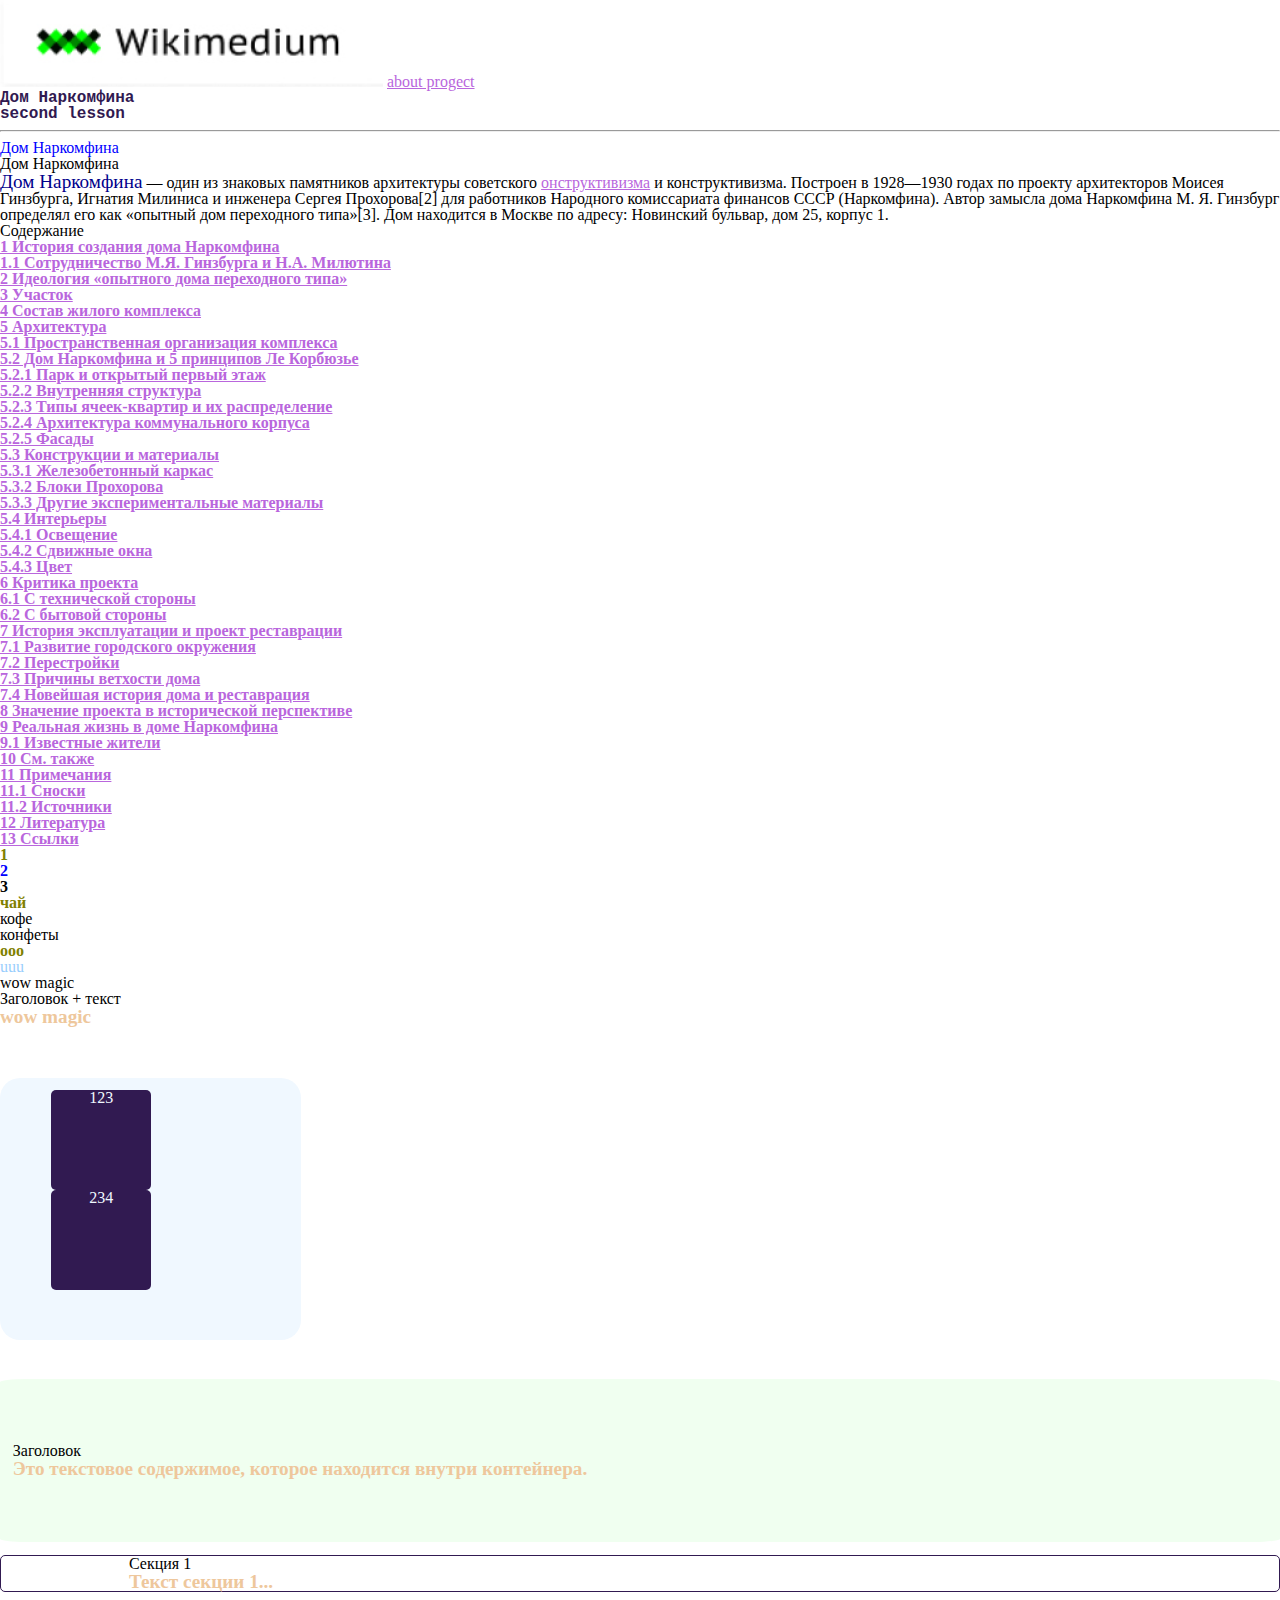
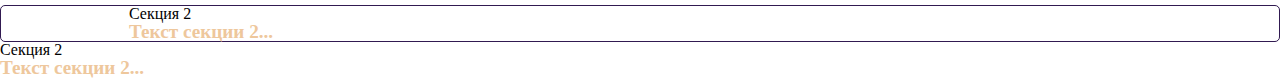
<file: lesson.html>
<!DOCTYPE html>
<html lang="ru">
<head>
    <meta charset="UTF-8">
    <meta name="viewport" content="width=device-width, initial-scale=1.0">
    <title>Document</title>
    <link rel="stylesheet" href="./css/style.css">
    <link rel="preconnect" href="https://fonts.googleapis.com">
    <link rel="preconnect" href="https://fonts.gstatic.com" crossorigin>
    <link href="https://fonts.googleapis.com/css2?family=Kanit:ital,wght@0,100;0,200;0,300;0,400;0,500;0,600;0,700;0,800;0,900;1,100;1,200;1,300;1,400;1,500;1,600;1,700;1,800;1,900&display=swap" rel="stylesheet">
</head>

<body>
    <div class="menubar">
        <a class="logo" href="index.html"> <img src="img/123.png" alt=""></a>
        <a class="logotipe" href="about.html"> about progect </a>
    </div>
    
</body>
<h1>Дом Наркомфина</h1>
<h1>second lesson</h1>
<hr>
<h2 class="test">Дом Наркомфина</h2>
<h3>Дом Наркомфина</h3>
<p> <b id="unic">Дом Наркомфина</b> — один из знаковых памятников архитектуры советского 
    <a href="https://ru.wikipedia.org/wiki/Москва">онструктивизма</a> и конструктивизма. Построен в 1928—1930 годах по проекту архитекторов Моисея Гинзбурга, Игнатия Милиниса и инженера Сергея Прохорова[2] для работников Народного комиссариата финансов СССР (Наркомфина). Автор замысла дома Наркомфина М. Я. Гинзбург определял его как «опытный дом переходного типа»[3]. Дом находится в Москве по адресу: Новинский бульвар, дом 25, корпус 1.</p>

<nav class="sidebar">  
    <ul class="table">
        <p>  Содержание </p>
        <li><a href="#s1">1 История создания дома Наркомфина</a></li>
        <ul><li><a href="#sp1"> 1.1	Сотрудничество М.Я. Гинзбурга и Н.А. Милютина</a></li></ul>
        <li><a href="#s2">2	Идеология «опытного дома переходного типа»</a></li>
        <li><a href="#s3">3	Участок</a></li>
        <li><a href="#s4">4	Состав жилого комплекса</a></li>
        <li><a href="#s5">5	Архитектура</a></li>
        <ul><li><a href="#sp51">5.1	Пространственная организация комплекса</a></li>
        <li><a href="#sp52">5.2	Дом Наркомфина и 5 принципов Ле Корбюзье</a></li>
        <ul><li><a href="#sp521">5.2.1	Парк и открытый первый этаж</a></li>
        <li><a href="#sp522">5.2.2	Внутренняя структура</a></li>
        <li><a href="#sp523">5.2.3	Типы ячеек-квартир и их распределение</a></li>
        <li><a href="#sp524">5.2.4	Архитектура коммунального корпуса</a></li>
        <li><a href="#sp525">5.2.5	Фасады</a></li></ul>
        <li><a href="#sp53">5.3	Конструкции и материалы</a></li>
        <ul><li><a href="#sp531">5.3.1	Железобетонный каркас</a></li>
        <li><a href="#sp532">5.3.2	Блоки Прохорова</a></li>
        <li><a href="#sp533">5.3.3	Другие экспериментальные материалы</a></li></ul>
        <li><a href="#sp54">5.4	Интерьеры</a></li>
        <ul><li><a href="#sp541">5.4.1	Освещение</a></li>
        <li><a href="#sp542">5.4.2	Сдвижные окна</a></li>
        <li><a href="#sp543">5.4.3	Цвет</a></li></ul></ul>
        <li><a href="#s6">6	Критика проекта</a></li>
        <ul><li><a href="#sp61">6.1	С технической стороны</a></li>
        <li><a href="#sp62">6.2	С бытовой стороны</a></li></ul>
        <li><a href="#s7">7	История эксплуатации и проект реставрации</a></li>
        <ul><li><a href="#sp71">7.1	Развитие городского окружения</a></li>
        <li><a href="#sp72">7.2	Перестройки</a></li>
        <li><a href="#sp73">7.3	Причины ветхости дома</a></li>
        <li><a href="#sp74">7.4	Новейшая история дома и реставрация</a></li></ul>
        <li><a href="#s8">8	Значение проекта в исторической перспективе</a></li>
        <li><a href="#s9">9	Реальная жизнь в доме Наркомфина</a></li>
        <ul><li><a href="#sp91">9.1	Известные жители</a></li></ul>
        <li><a href="#s10">10	См. также</a></li>
        <li><a href="#s11">11	Примечания</a></li>
        <ul><li><a href="#sp111">11.1	Сноски</a></li>
        <li><a href="#sp112">11.2	Источники</a></li></ul>
        <li><a href="#s12">12	Литература</a></li>
        <li><a href="#s13">13	Ссылки</a></li>
      </ul>
      </nav>



<ul>
    <li class="test">1</li>
    <li class="test">2</li>
    <li>3</li>

</ul>

<ol>
    <li>чай</li>
    <li>кофе</li>
    <li>конфеты</li>

    <nav>
        <ol>
            <li>ooo</li>
            <li>uuu</li>
        </ol>
    </nav>

</ol>

<p>wow magic</p>
<h2>Заголовок + текст</h2>
<p>wow magic</p>

<div class="corzina">
    <div class="kubick"><p>123</p></div>
    <div class="kubick"><p>234</p></div>
</div>

<div class="content-container">
    <h2>Заголовок</h2>
    <p>Это текстовое содержимое, которое находится внутри контейнера.</p>
</div>

<div class="section">
    <h2>Секция 1</h2>
    <p>Текст секции 1...</p>
</div>

<div class="section">
    <h2>Секция 2</h2>
    <p>Текст секции 2...</p>
</div>

<section>
    <h2>Секция 2</h2>
    <p>Текст секции 2...</p>
</section>


</html>
</file>
<file: css/style.css>
@import "reset.css";
@import "main.css";
@import "";

@import "";
@import "";
</file>
